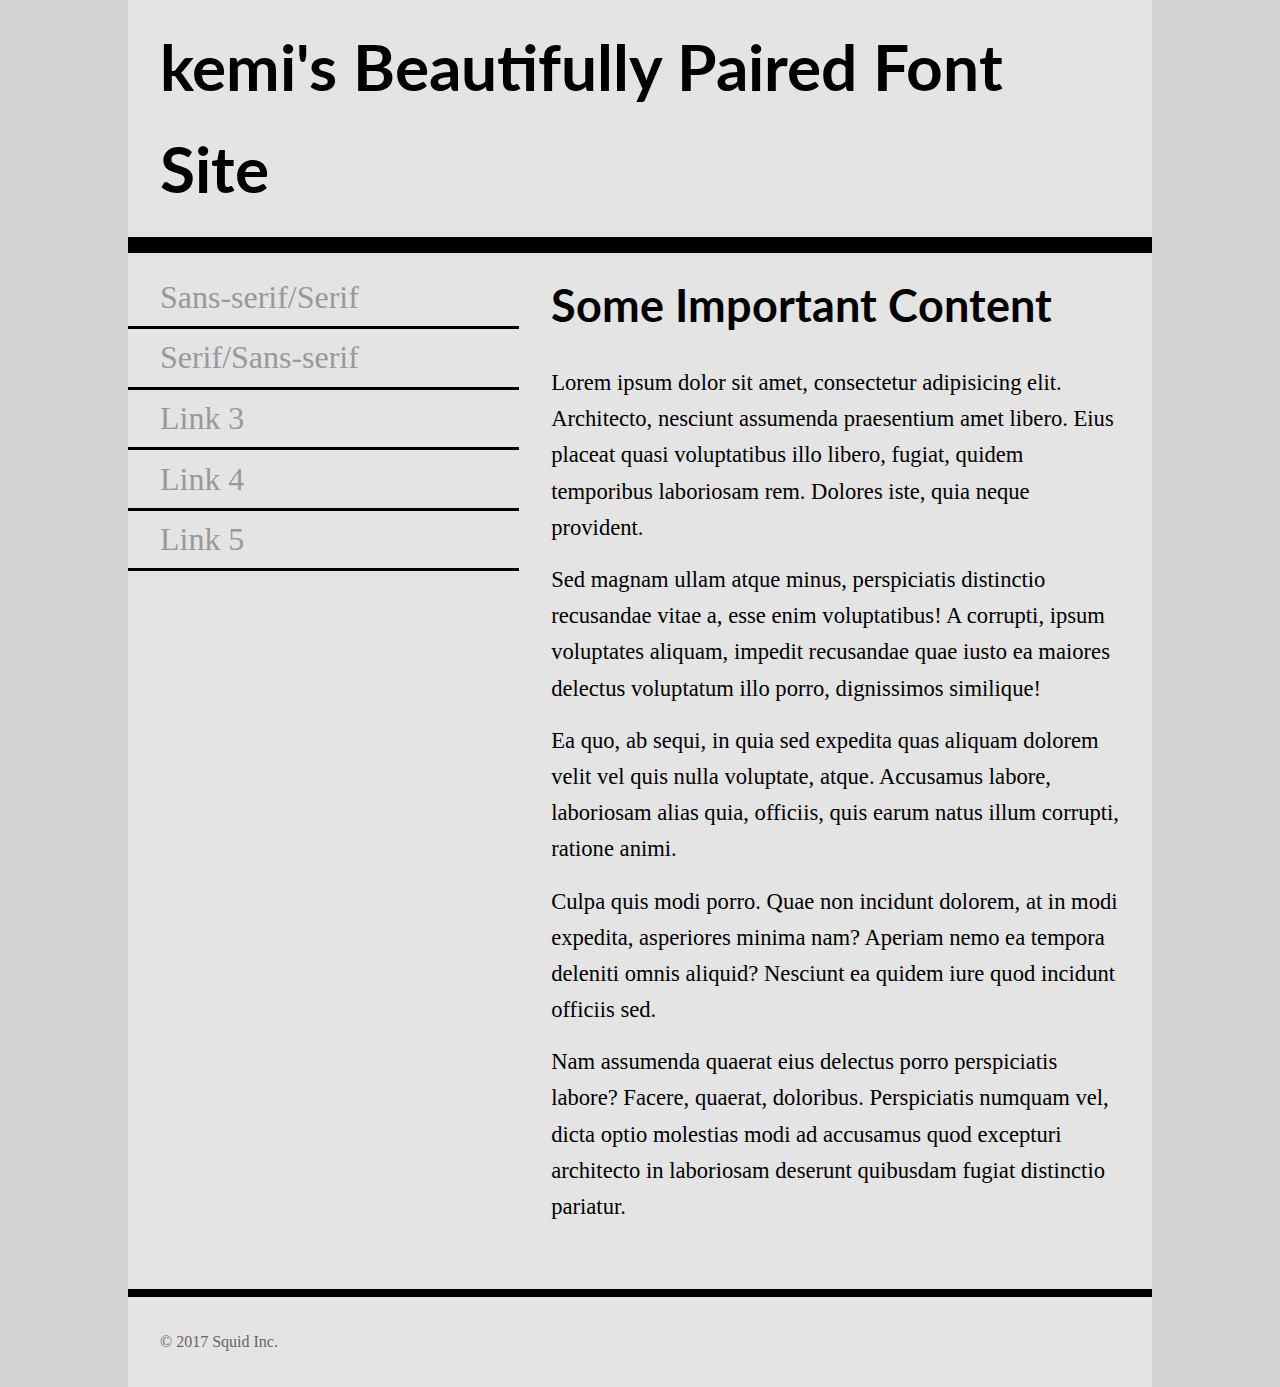
<file: index.html>
<!DOCTYPE html>
<html lang="en">
<head>
    <meta charset="UTF-8">
    <title>Font Assignment</title>
    <!-- two pages are 
    index.html with sans-serif headings and serif body text
    
    two.html with serif headings and sans-serif body text
    
    don't forget to add your google font <link> in the right place
    -->
    <meta name="viewpoint" content="width=device-width" />
    <link href="https://fonts.googleapis.com/css?family=Lato|Merriweather" rel="stylesheet">
    <link href="one.css" rel="stylesheet" type="text/css"/>
</head>
<body>
    <div class="wrapper">
        <header>
            <h1>kemi's Beautifully Paired Font Site</h1>
        </header>
        <nav>
            <ul>
                <li><a href="index.html">Sans-serif/Serif</a></li>
                <li><a href="two.html">Serif/Sans-serif</a></li>
                <li><a href="#">Link 3</a></li>
                <li><a href="#">Link 4</a></li>
                <li><a href="#">Link 5</a></li>
            </ul>
        </nav>
        <main>
            <h2>Some Important Content</h2>
            <p>Lorem ipsum dolor sit amet, consectetur adipisicing elit. Architecto, nesciunt assumenda praesentium amet libero. Eius placeat quasi voluptatibus illo libero, fugiat, quidem temporibus laboriosam rem. Dolores iste, quia neque provident.</p>
            <p>Sed magnam ullam atque minus, perspiciatis distinctio recusandae vitae a, esse enim voluptatibus! A corrupti, ipsum voluptates aliquam, impedit recusandae quae iusto ea maiores delectus voluptatum illo porro, dignissimos similique!</p>
            <p>Ea quo, ab sequi, in quia sed expedita quas aliquam dolorem velit vel quis nulla voluptate, atque. Accusamus labore, laboriosam alias quia, officiis, quis earum natus illum corrupti, ratione animi.</p>
            <p>Culpa quis modi porro. Quae non incidunt dolorem, at in modi expedita, asperiores minima nam? Aperiam nemo ea tempora deleniti omnis aliquid? Nesciunt ea quidem iure quod incidunt officiis sed.</p>
            <p>Nam assumenda quaerat eius delectus porro perspiciatis labore? Facere, quaerat, doloribus. Perspiciatis numquam vel, dicta optio molestias modi ad accusamus quod excepturi architecto in laboriosam deserunt quibusdam fugiat distinctio pariatur.</p>
        </main>
        <footer>
            <p>&copy; 2017 Squid Inc.</p>
        </footer>
    </div>
</body>
</html>
</file>
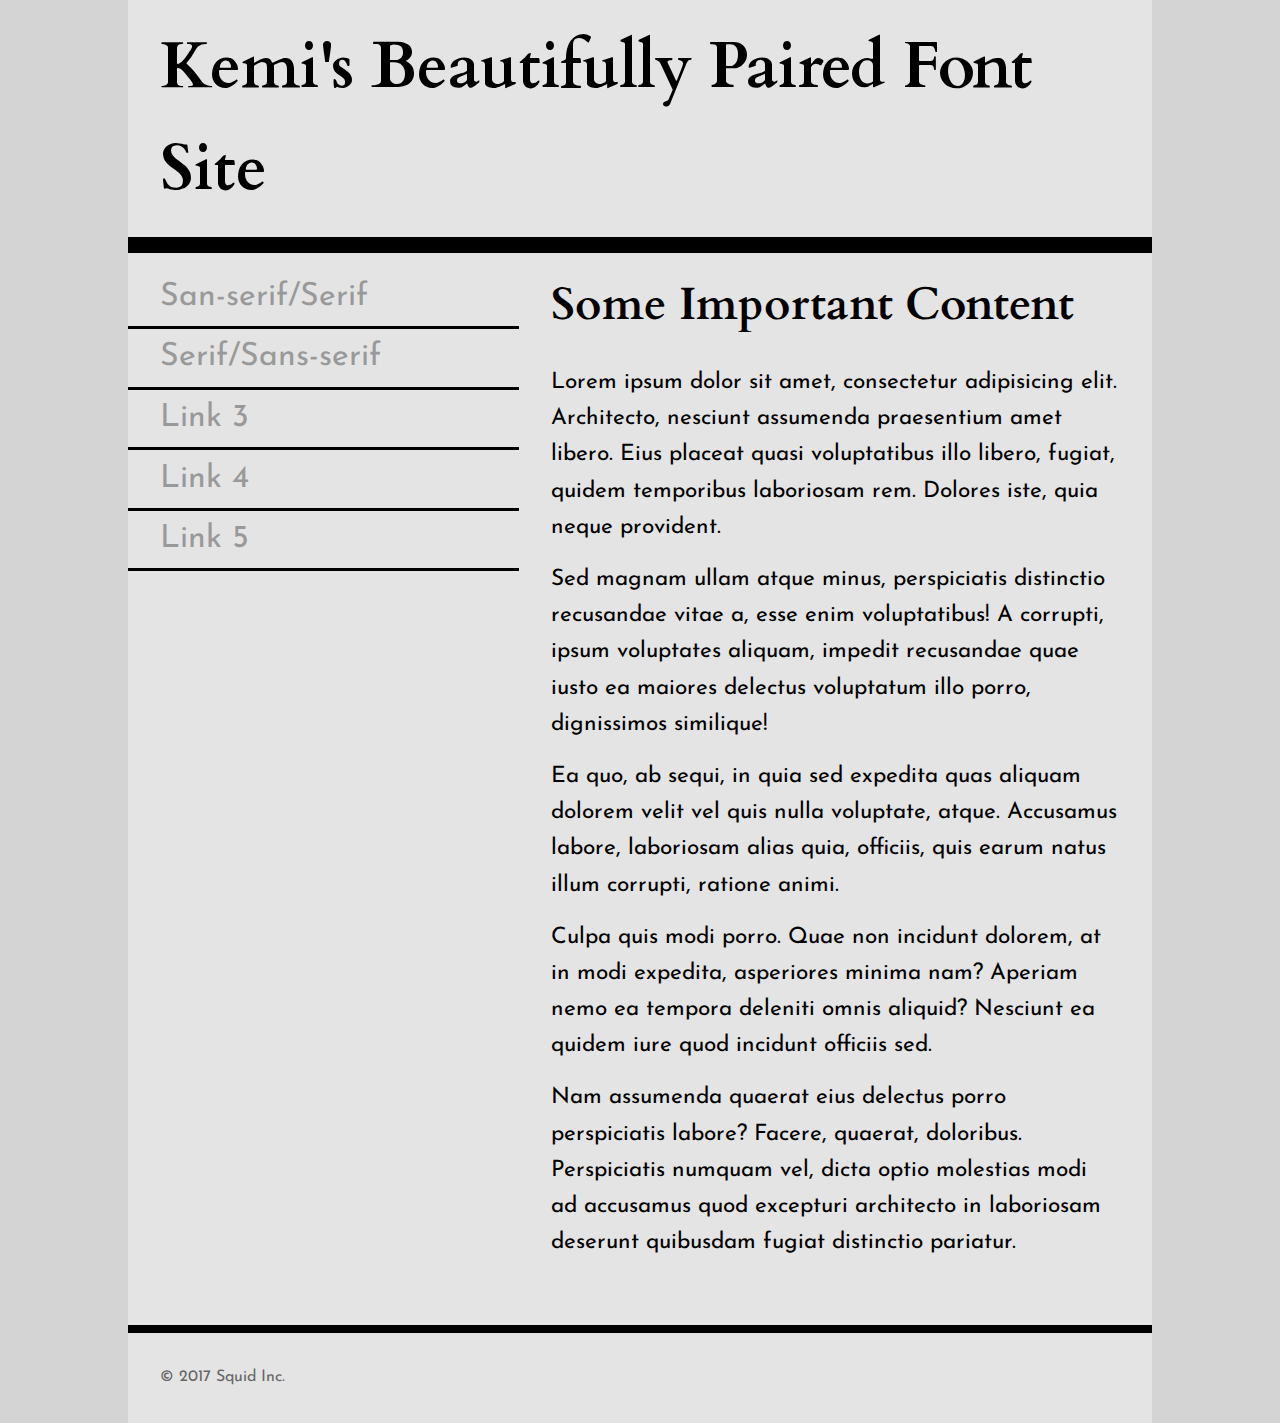
<file: two.html>
<!DOCTYPE html>
<html lang="en">
<head>
    <meta charset="UTF-8">
    <title>Font Assignment</title>
    <!-- two pages are 
    index.html with sans-serif headings and serif body text
    
    two.html with serif headings and sans-serif body text
    
    don't forget to add your google font <link> in the right place
    -->
    <meta name="viewpoint" content="width=device-width" />
    <link href="https://fonts.googleapis.com/css?family=Cardo|Josefin+Sans" rel="stylesheet">
    <link href="two.css" rel="stylesheet" type="text/css"/>
</head>
<body>
    <div class="wrapper">
        <header>
            <h1>Kemi's Beautifully Paired Font Site</h1>
        </header>
        <nav>
            <ul>
                <li><a href="index.html">San-serif/Serif</a></li>
                <li><a href="two.html">Serif/Sans-serif</a></li>
                <li><a href="#">Link 3</a></li>
                <li><a href="#">Link 4</a></li>
                <li><a href="#">Link 5</a></li>
            </ul>
        </nav>
        <main>
            <h2>Some Important Content</h2>
            <p>Lorem ipsum dolor sit amet, consectetur adipisicing elit. Architecto, nesciunt assumenda praesentium amet libero. Eius placeat quasi voluptatibus illo libero, fugiat, quidem temporibus laboriosam rem. Dolores iste, quia neque provident.</p>
            <p>Sed magnam ullam atque minus, perspiciatis distinctio recusandae vitae a, esse enim voluptatibus! A corrupti, ipsum voluptates aliquam, impedit recusandae quae iusto ea maiores delectus voluptatum illo porro, dignissimos similique!</p>
            <p>Ea quo, ab sequi, in quia sed expedita quas aliquam dolorem velit vel quis nulla voluptate, atque. Accusamus labore, laboriosam alias quia, officiis, quis earum natus illum corrupti, ratione animi.</p>
            <p>Culpa quis modi porro. Quae non incidunt dolorem, at in modi expedita, asperiores minima nam? Aperiam nemo ea tempora deleniti omnis aliquid? Nesciunt ea quidem iure quod incidunt officiis sed.</p>
            <p>Nam assumenda quaerat eius delectus porro perspiciatis labore? Facere, quaerat, doloribus. Perspiciatis numquam vel, dicta optio molestias modi ad accusamus quod excepturi architecto in laboriosam deserunt quibusdam fugiat distinctio pariatur.</p>
        </main>
        <footer>
            <p>&copy; 2017 Squid Inc.</p>
        </footer>
    </div>
</body>
</html>
</file>
<file: one.css>
*{
    padding: 0;
    margin: 0;
    box-sizing: border-box;
}
html{
    font-size: 16px;
    line-height: 1.6;
    font-family: Merriweather, 'Times New Roman' 'Times' serif;
}
html,body{
    background-color: #d4d4d4;
}
h1{
    font-family: Lato, 'Arial', 'Helvetica', sans-serif;
    font-size: 3.998rem;
    padding:1rem 2rem;
}
h2{
    font-family:  Lato, 'Arial', 'Helvetica',sans-serif;
    font-size: 2.827rem;
    padding:1rem 2rem;
}
nav ul{
    padding:1rem 0;
}
nav li{
    font-size: 1.999rem;
    list-style-type: none;
}
nav li>a{
    display: block;
    text-decoration: none;
    border-bottom: 0.2rem solid black;
    padding: 0.2rem 2rem;
    color: #999;
}
nav li>a:hover,
nav li>a:active{
    color: #222;
}
p{
    font-size: 1.414rem;
    padding:0.5rem 2rem;
}
main p:last-child{
    padding-bottom: 4rem;
}
.wrapper{
    width: 80%;
    max-width: 1200px;
    margin: 0 auto;
    background-color: #e4e4e4;
}
header{
    width:100%;
    border-bottom: 1rem solid black;
}
nav{
    float:left;
    width: 38.2%;
}
main{
    float:right;
    width: 61.8%;
}
footer{
    clear:both;
    width: 100%;
    border-top: 0.5rem solid black;
}
footer p{
    font-size: 1rem;
    padding: 2rem;
    color: #666;
}
</file>
<file: two.css>
*{
    padding: 0;
    margin: 0;
    box-sizing: border-box;
}
html{
    font-size: 16px;
    line-height: 1.6;
    font-family: Josefin Sans, 'Verdana', 'Geneva', sans-serif;
}
html,body{
    background-color: #d4d4d4;
}
h1{
    font-family: Cardo, 'Palatino Linotype', 'Palatino', serif;
    font-size: 3.998rem;
    padding:1rem 2rem;
}
h2{
    font-family: Cardo, 'Palatino Linotype', 'Palatino', serif;
    font-size: 2.827rem;
    padding:1rem 2rem;
}
nav ul{
    padding:1rem 0;
}
nav li{
    font-size: 1.999rem;
    list-style-type: none;
}
nav li>a{
    display: block;
    text-decoration: none;
    border-bottom: 0.2rem solid black;
    padding: 0.2rem 2rem;
    color: #999;
}
nav li>a:hover,
nav li>a:active{
    color: #222;
}
p{
    font-size: 1.414rem;
    padding:0.5rem 2rem;
}
main p:last-child{
    padding-bottom: 4rem;
}
.wrapper{
    width: 80%;
    max-width: 1200px;
    margin: 0 auto;
    background-color: #e4e4e4;
}
header{
    width:100%;
    border-bottom: 1rem solid black;
}
nav{
    float:left;
    width: 38.2%;
}
main{
    float:right;
    width: 61.8%;
}
footer{
    clear:both;
    width: 100%;
    border-top: 0.5rem solid black;
}
footer p{
    font-size: 1rem;
    padding: 2rem;
    color: #666;
}
</file>
